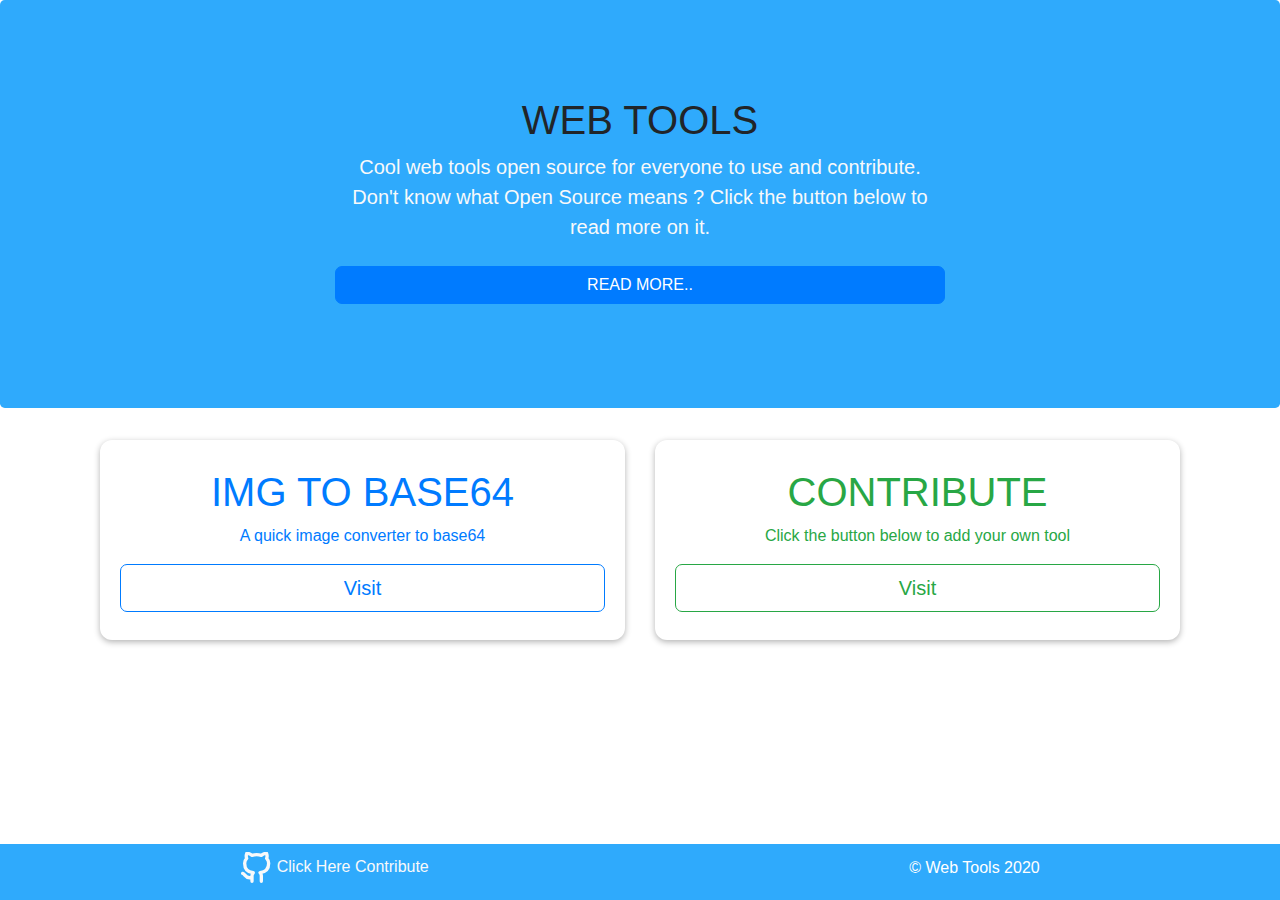
<file: index.html>
<!DOCTYPE html>
<html lang="en">

<head>
    <meta charset="UTF-8">
    <meta name="viewport" content="width=device-width, initial-scale=1.0">
    <title>WEB TOOLS</title>
    <!-- Stylesheet for Development With Static Server-->
    <link rel="stylesheet" href="http://localhost:8900/css/bootstrap.min.css">

    <!--  Bootstrap CDN  -->
    <link rel="stylesheet" href="https://stackpath.bootstrapcdn.com/bootstrap/4.3.1/css/bootstrap.min.css" integrity="sha384-ggOyR0iXCbMQv3Xipma34MD+dH/1fQ784/j6cY/iJTQUOhcWr7x9JvoRxT2MZw1T" crossorigin="anonymous">
    
    <!-- General Stylesheet -->
    <link rel="stylesheet" href="style.css">
</head>

<body>
    <section class="jumbotron text-center mb-3">
        <div class="container">
            <h1 class="jumbotron-heading">WEB TOOLS</h1>
            <p class="lead text-light">
                Cool web tools open source for everyone to use and contribute.
                Don't know what <b>Open Source</b> means ? Click the button below to read more on it.
            </p>
            <p>
                <a href="https://opensource.com/resources/what-open-source" target="_blank"
                    class="btn btn-primary col-md-12 my-2">READ MORE..</a>
            </p>
        </div>
    </section>

    <div class="container pt-3 row m-auto">
        <div class="col-md-6">
            <div class="card mb-5">
                <div class='card-body text-center text-primary'>
                    <h1 class="display-12">IMG TO BASE64</h1>
                    <p class="card-text">A quick image converter to base64 </p>
                    <a href="./tools/imagetobase64/index.html"
                        class="btn btn-outline-primary btn-lg btn-block">Visit</a>
                </div>
            </div>
        </div>

        <!-- Copy, Uncomment and Edit the Code below to add your own Tool-->

        <!-- <div class="col-md-6">
            <div class="card mb-5">
                <div class='card-body text-center text-primary'>
                    <h1 class="display-12">Title</h1>
                    <p class="card-text">Not Greater than 10 words</p>
                    <a href="#" class="btn btn-outline-primary btn-lg btn-block">Visit</a>
                </div>
            </div>
        </div> -->

        <div class="col-md-6">
            <div class="card mb-5">
                <div class='card-body text-center text-success'>
                    <h1 class="display-12">Contribute</h1>
                    <p class="card-text">Click the button below to add your own tool</p>
                    <a href="https://github.com/Qudusayo/webtools"
                        class="btn btn-outline-success btn-lg btn-block">Visit</a>
                </div>
            </div>
        </div>

    <footer class="myfooter pt-2">
        <p>
            <a class="text-light" href="https://github.com/Qudusayo/webtools">
                <svg viewBox="0 0 24 24" width="32" height="32" stroke="currentColor" stroke-width="2.5" fill="none"
                    stroke-linecap="round" stroke-linejoin="round" class="css-i6dzq1">
                    <path
                        d="M9 19c-5 1.5-5-2.5-7-3m14 6v-3.87a3.37 3.37 0 0 0-.94-2.61c3.14-.35 6.44-1.54 6.44-7A5.44 5.44 0 0 0 20 4.77 5.07 5.07 0 0 0 19.91 1S18.73.65 16 2.48a13.38 13.38 0 0 0-7 0C6.27.65 5.09 1 5.09 1A5.07 5.07 0 0 0 5 4.77a5.44 5.44 0 0 0-1.5 3.78c0 5.42 3.3 6.61 6.44 7A3.37 3.37 0 0 0 9 18.13V22">
                    </path>
                </svg>
                Click Here Contribute
            </a>
        </p>
        <p>&copy; Web Tools 2020</p>
    </footer>
</body>

</html>
</file>
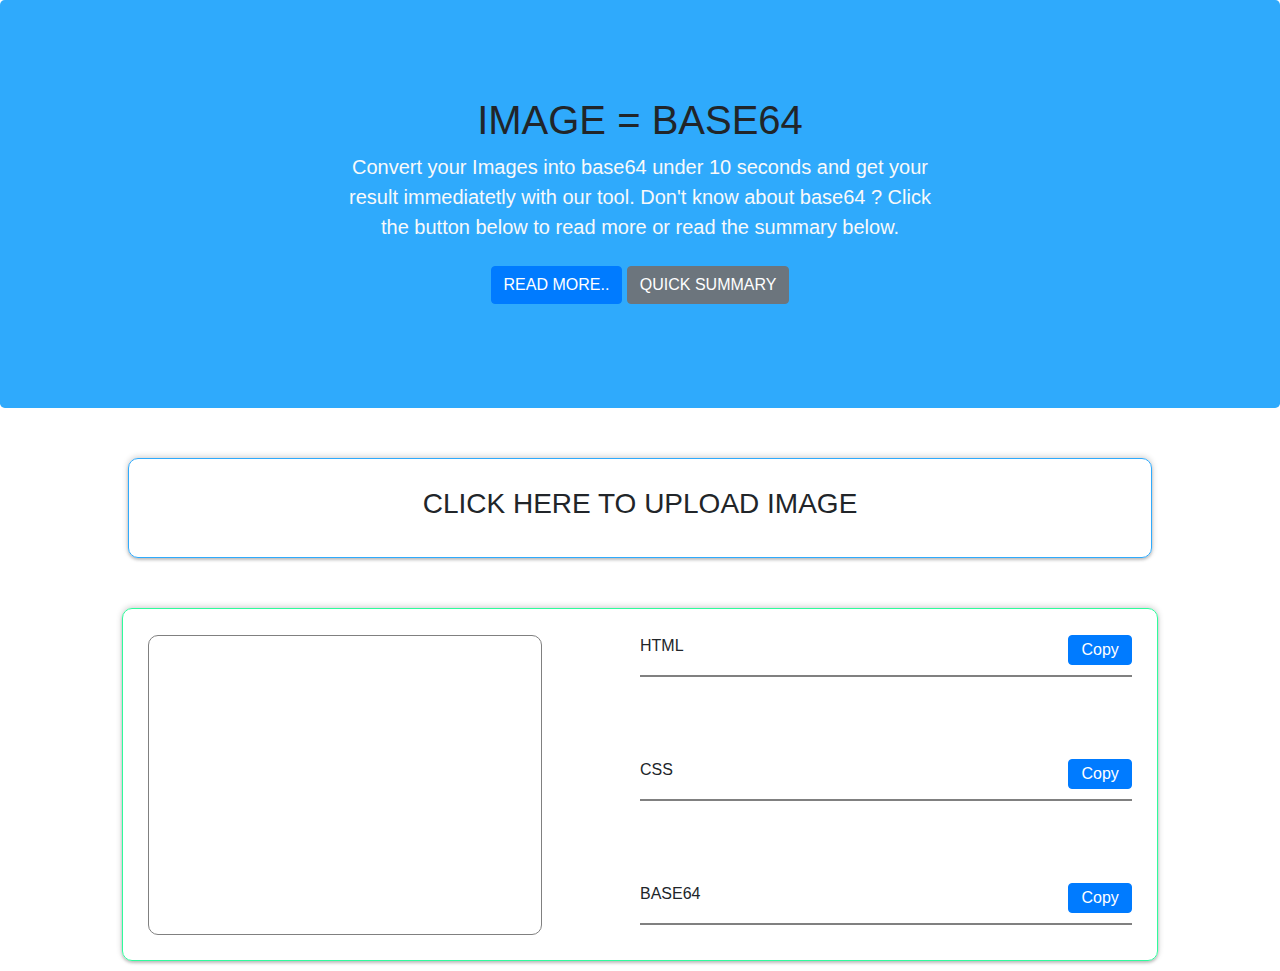
<file: tools/imagetobase64/index.html>
<!DOCTYPE html>
<html lang="en">

<head>
    <meta charset="UTF-8">
    <meta name="viewport" content="width=device-width, initial-scale=1.0">
    <title>IMAGE=BASE64</title>
    <!-- Stylesheet for Development Static Server -->
    <link rel="stylesheet" href="http://localhost:8900/css/bootstrap.min.css">

    <!-- bootstrap cdn -->
    <link rel="stylesheet" href="https://stackpath.bootstrapcdn.com/bootstrap/4.3.1/css/bootstrap.min.css"
        integrity="sha384-ggOyR0iXCbMQv3Xipma34MD+dH/1fQ784/j6cY/iJTQUOhcWr7x9JvoRxT2MZw1T" crossorigin="anonymous">

    <!-- General Stylesheet -->
    <link rel="stylesheet" href="index.css">
</head>

<body>
    <section class="jumbotron text-center mb-3">
        <div class="container">
            <h1 class="jumbotron-heading">IMAGE = BASE64</h1>
            <p class="lead text-light">
                Convert your Images into base64 under 10 seconds and get your result immediatetly with our tool.
                Don't know about base64 ? Click the button below to read more or read the summary below.
            </p>
            <p>
                <a href="#" class="btn btn-primary my-2">READ MORE..</a>
                <a href="#" class="btn btn-secondary my-2">QUICK SUMMARY</a>
            </p>
        </div>
    </section>

    <form>
        <input id="file" type="file" accept="image/*" />
        <h3>Click here to upload Image</h3>
    </form>

    <div class="result">
        <div class="image">

        </div>
        <div class="values">
            <div class="outputs">
                <div>
                    <h6>HTML</h6>
                    <button class="btn btn-primary">Copy</button>
                </div>
                <div class="textarea" id="html" rows="1"></div>
            </div>
            <div class="outputs">
                <div>
                    <h6>CSS</h6>
                    <button class="btn btn-primary">Copy</button>
                </div>
                <div class="textarea" id="css" rows="1"></div>
            </div>
            <div class="outputs">
                <div>
                    <h6>BASE64</h6>
                    <button class="btn btn-primary">Copy</button>
                </div>
                <div class="textarea" id="base" rows="1"></div>
            </div>
        </div>
    </div>

    <!-- jquery for Development Static Server -->
    <script src="http://localhost:8900/js/jquery.min.js"></script>

    <!-- bootstrap cdn js -->
    <script src="https://code.jquery.com/jquery-3.3.1.slim.min.js"
        integrity="sha384-q8i/X+965DzO0rT7abK41JStQIAqVgRVzpbzo5smXKp4YfRvH+8abtTE1Pi6jizo"
        crossorigin="anonymous"></script>
    <script src="https://stackpath.bootstrapcdn.com/bootstrap/4.3.1/js/bootstrap.min.js"
        integrity="sha384-JjSmVgyd0p3pXB1rRibZUAYoIIy6OrQ6VrjIEaFf/nJGzIxFDsf4x0xIM+B07jRM"
        crossorigin="anonymous"></script>

    <!-- My js -->
    <script src="app.js"></script>
</body>

</html>
</file>
<file: style.css>
:root {
    --jumbotron-padding-y: 3rem;
}

body{
    padding-bottom: 50px;
}

.jumbotron {
    padding-top: var(--jumbotron-padding-y);
    padding-bottom: var(--jumbotron-padding-y);
    margin-bottom: 0;
    background-color: rgb(47, 170, 252);
}

@media (min-width: 768px) {
    .jumbotron {
        padding-top: calc(var(--jumbotron-padding-y) * 2);
        padding-bottom: calc(var(--jumbotron-padding-y) * 2);
    }
}

.jumbotron p:last-child {
    margin-bottom: 0;
}

.jumbotron-heading,
h1,
p {
    font-weight: 300;
}

.jumbotron .container {
    max-width: 40rem;
}

.card{
    border: none;
}

.card-body {
    text-align: center;
    height: 200px;
    display: flex;
    flex-direction: column;
    align-items: center;
    justify-content: center;
    border-radius: 12px;
    box-shadow: 0 2px  6px rgba(0, 0, 0, .3);
}

.btn{
    border-radius: 7px;
}

.btn:hover{
    box-shadow: 0 2px  6px rgba(0, 0, 0, .3);
}

.display-12{
    text-transform: uppercase;
}

.myfooter {
    position: fixed;
    left: 0;
    bottom: 0;
    width: 100%;
    background-color: rgb(47, 170, 252);
    color: white;
    display: flex;
    align-items: center;
    justify-content: space-around;
}
</file>
<file: tools/imagetobase64/index.css>
:root {
    --jumbotron-padding-y: 3rem;
}

.jumbotron {
    padding-top: var(--jumbotron-padding-y);
    padding-bottom: var(--jumbotron-padding-y);
    margin-bottom: 0;
    background-color: rgb(47, 170, 252);
}

@media (min-width: 768px) {
    .jumbotron {
        padding-top: calc(var(--jumbotron-padding-y) * 2);
        padding-bottom: calc(var(--jumbotron-padding-y) * 2);
    }
}

.jumbotron p:last-child {
    margin-bottom: 0;
}

.jumbotron-heading,
h3 {
    font-weight: 300;
}

.jumbotron .container {
    max-width: 40rem;
}

form {
    width: 80%;
    padding: 1%;
    text-align: center;
    height: 100px;
    margin: 50px auto;
    position: relative;
    border: 1px solid rgb(47, 170, 252);
    border-radius: 10px;
    display: flex;
    align-items: center;
    justify-content: center;
}

form input {
    position: absolute;
    width: 100%;
    left: 0;
    height: 100%;
    opacity: 0;
    cursor: pointer;
    z-index: 10;
}

form h3 {
    text-transform: uppercase;
    text-align-last: center;
}

form, .result{
    box-shadow: 0 2px 3px rgba(0, 0, 0, .2), 0 -1px 6px rgba(0, 0, 0, .2);
}

.result {
    border-radius: 10px;
    border: 1px solid rgb(47, 252, 156);
    width: 81%;
    padding: 2%;
    margin: 10px auto;
    display: flex;
    justify-content: space-between;
}

.result .image {
    min-width: 300px;
    min-height: 300px;
    width: 40%;
    border-radius: 10px;
    border: 1px solid grey;
    background-size: contain;
    background-position: center;
    background-repeat: no-repeat;
}

.result .values .outputs div {
    display: flex;
    justify-content: space-between;
    align-items: center;
    margin-bottom: 10px;
}

.result .values {
    width: 50%;
    min-height: 270px;
    display: flex;
    flex-direction: column;
    justify-content: space-between;
}

.result .values .outputs div button {
    padding-top: 2px;
    padding-bottom: 2px;
}

.result .values .outputs .textarea{
    width: 100%;
    border: 1px solid grey;
    overflow-x: auto;
    max-height: 65px;
}

.result .values .outputs .textarea::-webkit-scrollbar-thumb{
    background-color: transparent;
    width: 3px;
}

@media screen and (max-width: 800px){
    .result {
        display: block;
    }

    .result .image{
        margin: auto;
    }

    .result .values{
        width: 80%;
        margin: 40px auto;
    }
}

@media screen and (max-width: 390px){
    .result .image {
        width: 95%;
        min-width: 95%;
    }
}
</file>
